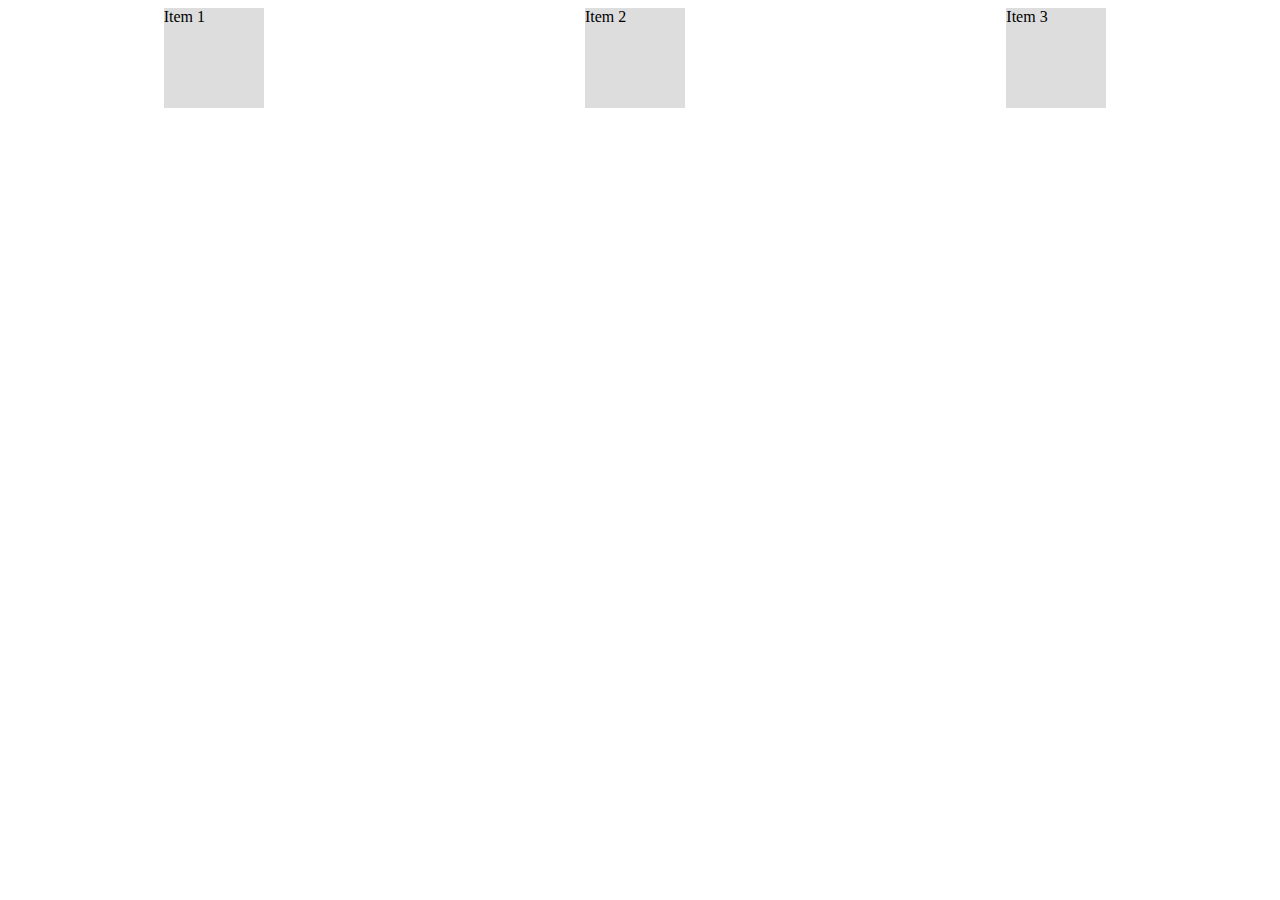
<file: CSS-alinhamentos/justify-content/index.html>
<!DOCTYPE html>
<html>
  <head>
    <meta charset="UTF-8">
    <title>Exemplo de justify-content</title>
    <link rel="stylesheet" href="style.css">
  </head>
  <body>

    <!-- Este código cria uma div com a classe "container" e cinco divs 
    com a classe "box" dentro dela. 
    
    A propriedade display: flex é aplicada na div container para criar 
    um container de flexbox.  

    Os filhos também têm a propriedade display: flex aplicada 
    para que seus conteúdos sejam centralizados horizontal e verticalmente 
    dentro delas. -->


    <div class="container">
        <div class="item item1">Item 1</div>
        <div class="item item2">Item 2</div>
        <div class="item item3">Item 3</div>
    </div>

    
           
  </body>
</html>
</file>
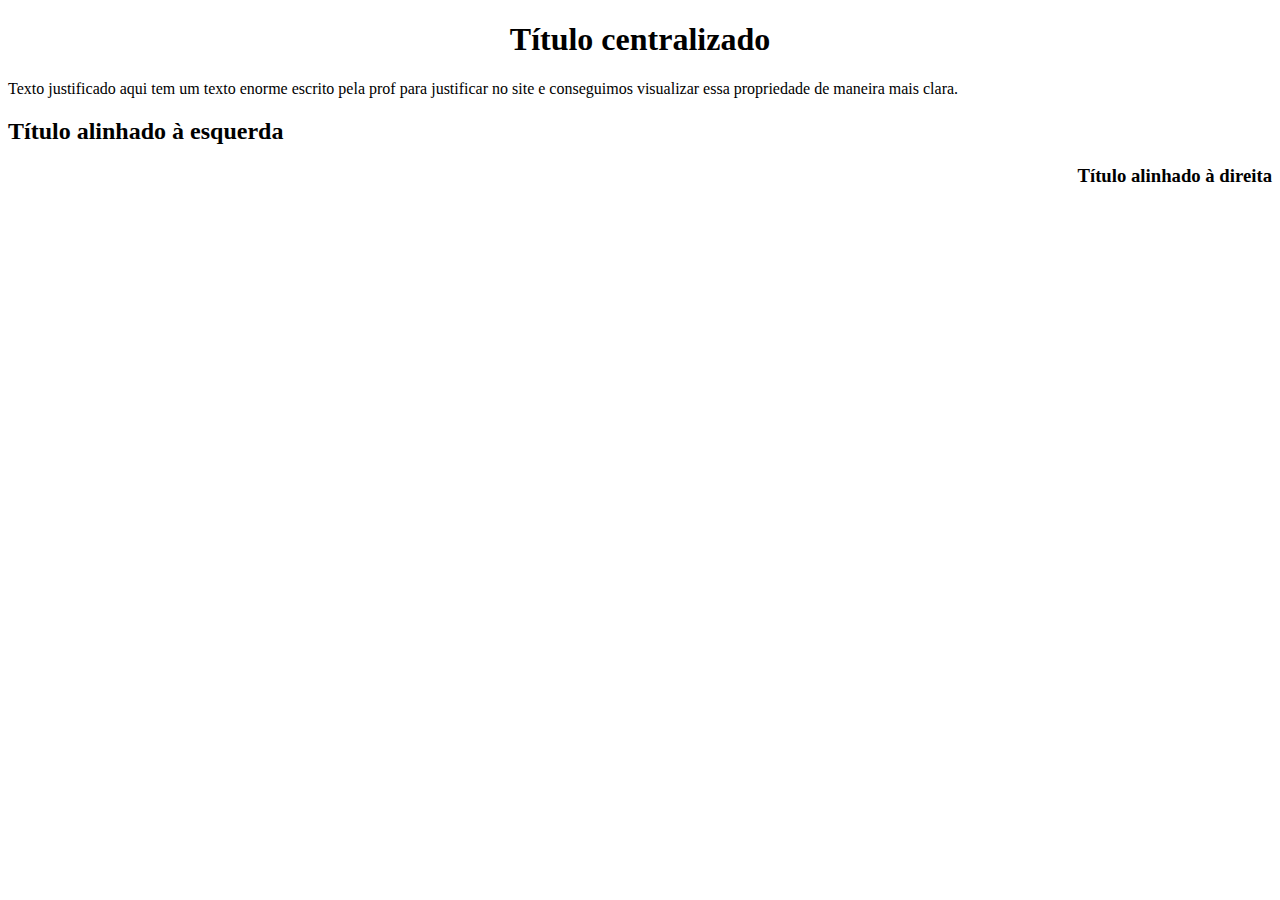
<file: CSS-alinhamentos/text-align/index.html>
<!DOCTYPE html>
<html>
  <head>
    <meta charset="UTF-8">
    <title>Exemplo de text-align</title>
    <link rel="stylesheet" href="style.css">
  </head>
  <body>
    <div class="container">
      <h1>Título centralizado</h1>
      <p>Texto justificado aqui tem um texto enorme escrito pela prof 
        para justificar no site e conseguimos visualizar essa 
        propriedade de maneira mais clara.</p>
    
     <h2>Título alinhado à esquerda</h2>
     <h3>Título alinhado à direita</h3>

    </div>
  </body>
</html>
</file>
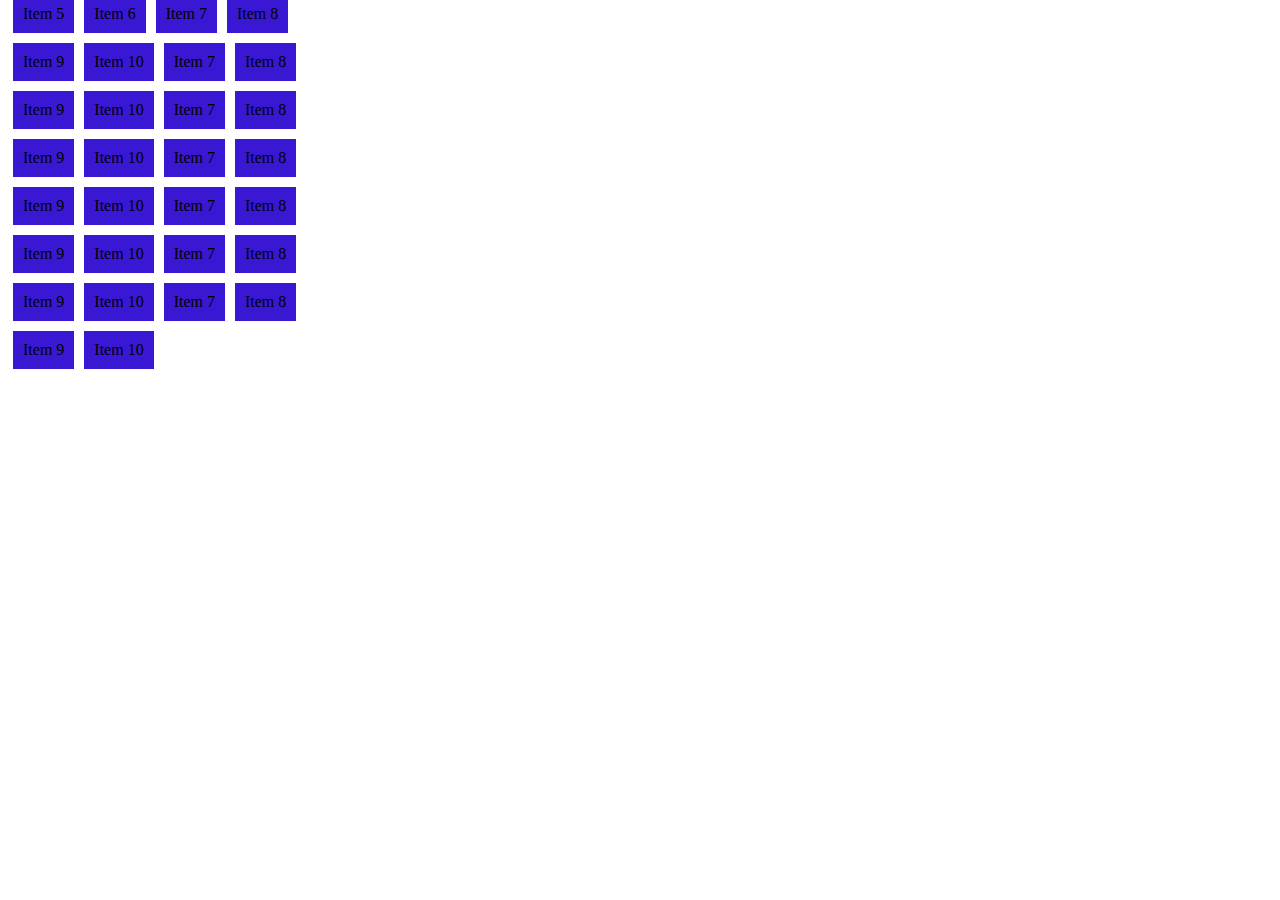
<file: CSS-alinhamentos/align-content/align.html>
<!DOCTYPE html>
<html lang="en">
<head>
    <meta charset="UTF-8">
    <meta http-equiv="X-UA-Compatible" content="IE=edge">
    <link rel="stylesheet" href="align.css">

</head>
<body>
    

<div class="container">
    <div class="item">Item 1</div>
    <div class="item">Item 2</div>
    <div class="item">Item 3</div>
    <div class="item">Item 4</div>
    <div class="item">Item 5</div>
    <div class="item">Item 6</div>

  
    <div class="item">Item 7</div>
    <div class="item">Item 8</div>
    <div class="item">Item 9</div>
    <div class="item">Item 10</div>


    <div class="item">Item 7</div>
    <div class="item">Item 8</div>
    <div class="item">Item 9</div>
    <div class="item">Item 10</div>

    <div class="item">Item 7</div>
    <div class="item">Item 8</div>
    <div class="item">Item 9</div>
    <div class="item">Item 10</div>

    <div class="item">Item 7</div>
    <div class="item">Item 8</div>
    <div class="item">Item 9</div>
    <div class="item">Item 10</div>


    <div class="item">Item 7</div>
    <div class="item">Item 8</div>
    <div class="item">Item 9</div>
    <div class="item">Item 10</div>


    <div class="item">Item 7</div>
    <div class="item">Item 8</div>
    <div class="item">Item 9</div>
    <div class="item">Item 10</div>


    <div class="item">Item 7</div>
    <div class="item">Item 8</div>
    <div class="item">Item 9</div>
    <div class="item">Item 10</div>


  


</body>
</html>
</file>
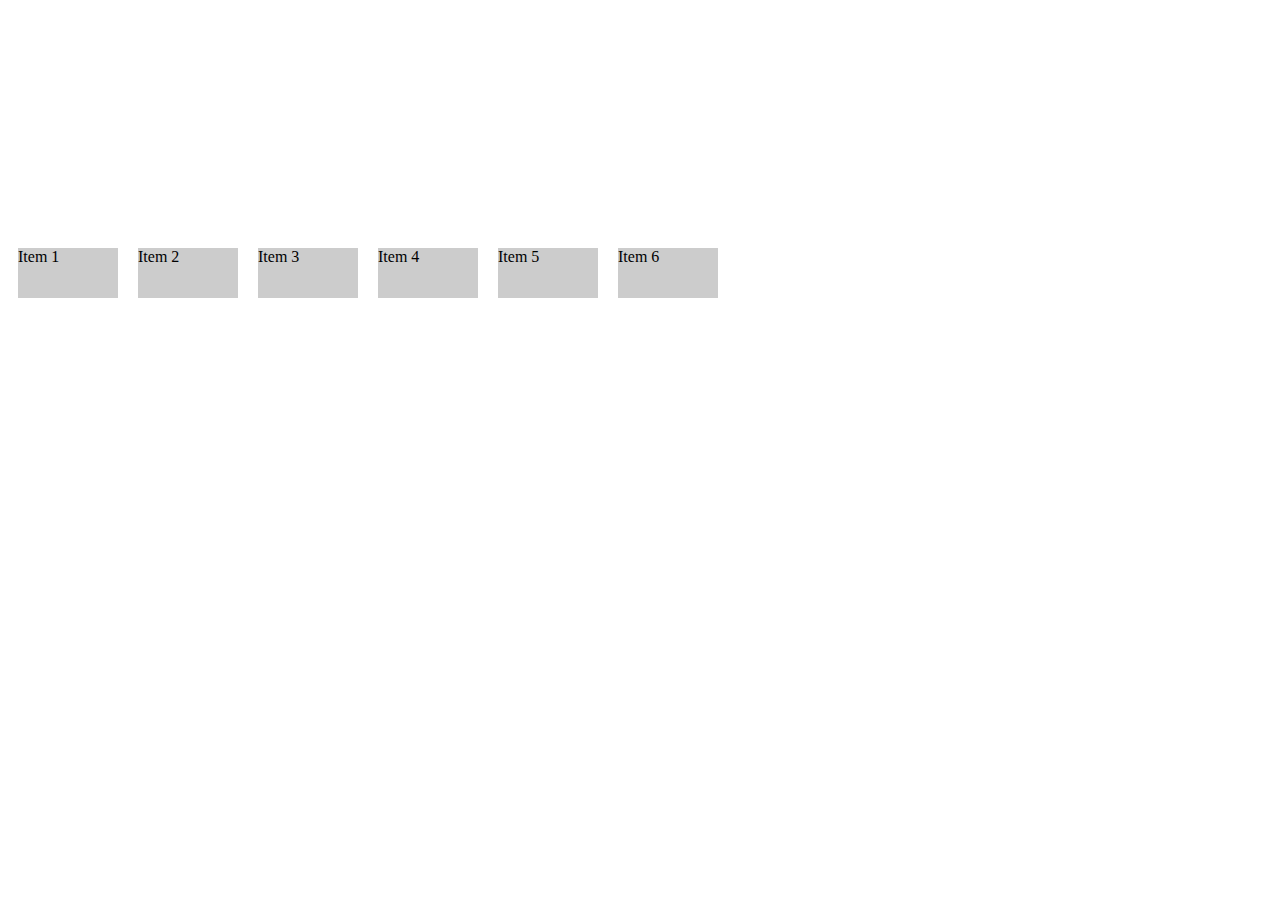
<file: CSS-alinhamentos/align-items/align-items.html>
<!DOCTYPE html>
<html lang="en">
<head>
    <meta charset="UTF-8">
    <meta http-equiv="X-UA-Compatible" content="IE=edge">
    <link rel="stylesheet" href="align-items.css">

</head>
<body>
    

<div class="container">
    <div class="item">Item 1</div>
    <div class="item">Item 2</div>
    <div class="item">Item 3</div>
    <div class="item">Item 4</div>
    <div class="item">Item 5</div>
    <div class="item">Item 6</div>

  
    <!-- <div class="item">Item 7</div>
    <div class="item">Item 8</div>
    <div class="item">Item 9</div>
    <div class="item">Item 10</div> -->

</div>
  


</body>
</html>
</file>
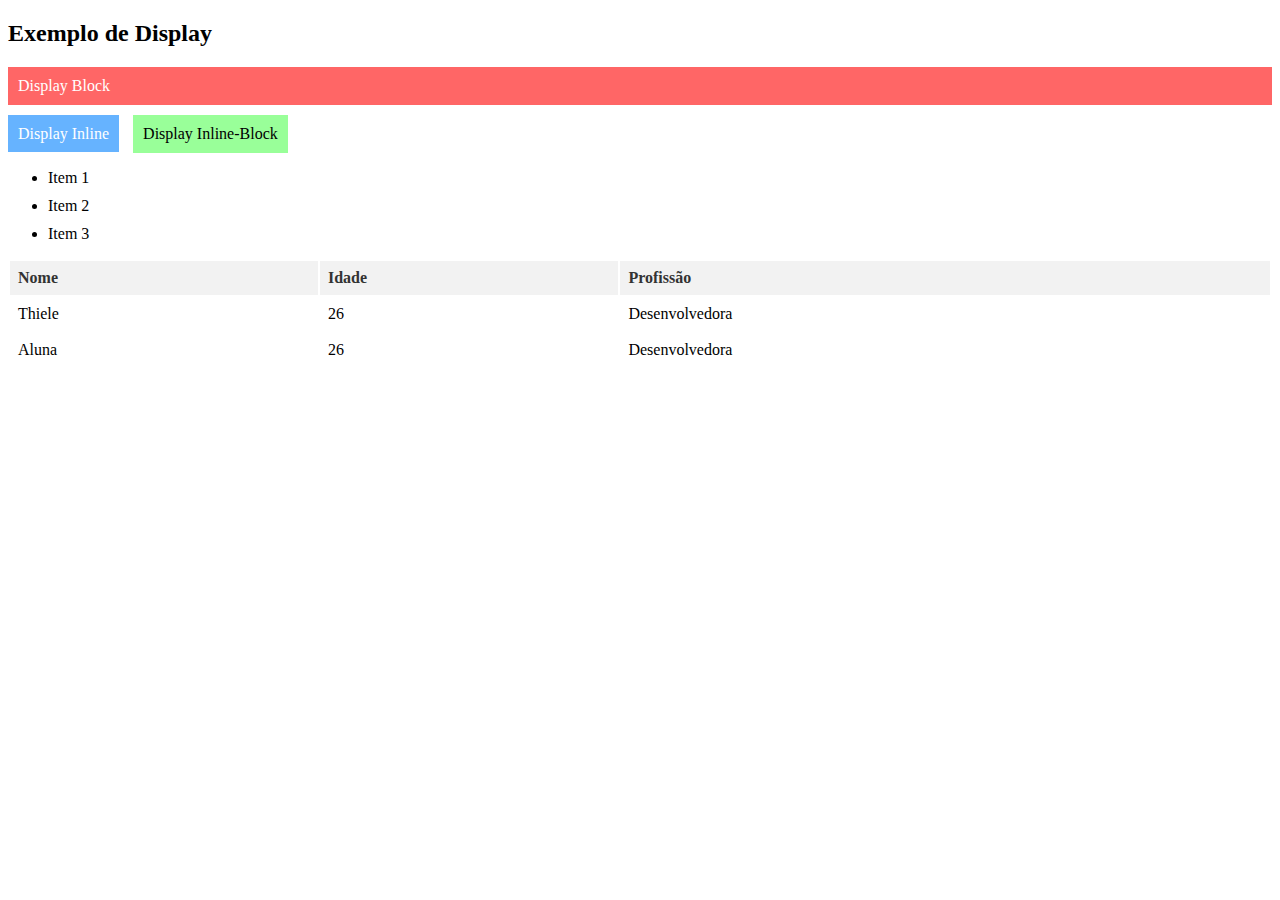
<file: CSS-alinhamentos/displays/displays.html>
<!DOCTYPE html>
<html lang="en">
<head>
    <meta charset="UTF-8">
    <meta http-equiv="X-UA-Compatible" content="IE=edge">
    <link rel="stylesheet" href="displays.css">

</head>
<body>
    
    <h2>Exemplo de Display</h2>
	<div class="block">Display Block</div>
	<div class="inline">Display Inline</div>
	<div class="inline-block">Display Inline-Block</div>
	<div class="none">Display None</div>

	<ul>
		<li>Item 1</li>
		<li>Item 2</li>
		<li>Item 3</li>
	</ul>

		<!-- <table> é a tag que define uma tabela.

		<tr> é a tag que define uma linha na tabela.

		<th> é a tag que define o cabeçalho de uma coluna ou linha na tabela.
			 Normalmente é usado para destacar o título ou nome da coluna.
		<td> é a tag que define uma célula na tabela. 
			É usada para preencher os dados que pertencem a uma determinada 
			linha e coluna da tabela. -->

	<!-- Nesse exemplo, temos uma tabela com três colunas: 
	"Nome", "Idade" e "Profissão". A primeira linha da tabela é uma linha 
	de cabeçalho, onde definimos o título de cada coluna. 
	As duas linhas seguintes contêm as informações de cada pessoa, 
	preenchidas nas células correspondentes à coluna de cada informação. -->





	<table>
		<tr>
			<th>Nome</th>
			<th>Idade</th>
			<th>Profissão</th>
		</tr>
		<tr>
			<td>Thiele</td>
			<td>26</td>
			<td>Desenvolvedora</td>
		</tr>
		<tr>
			<td>Aluna</td>
			<td>26</td>
			<td>Desenvolvedora</td>
		</tr>
	</table>




</body>
</html>
</file>
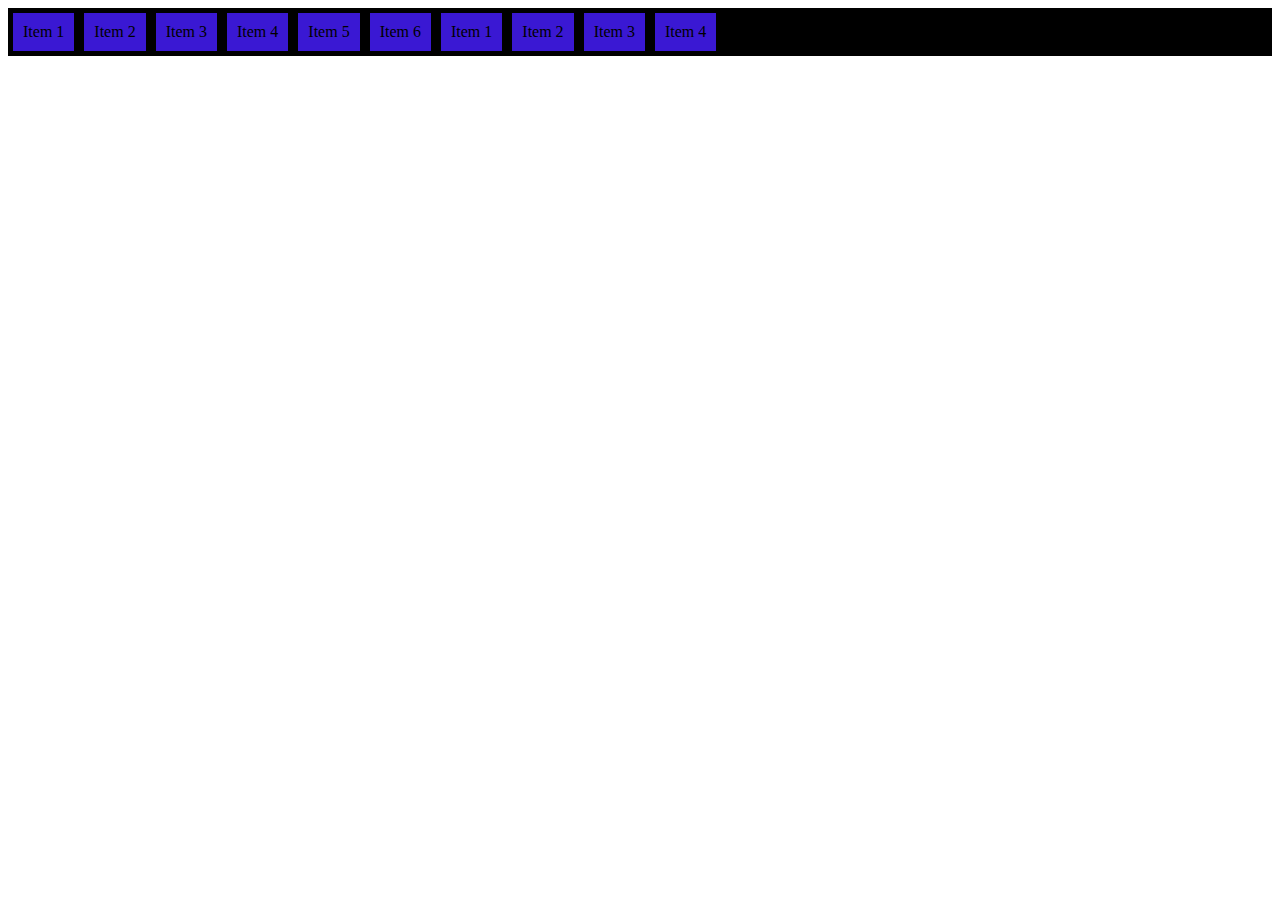
<file: CSS-alinhamentos/flex/flex.html>
<!DOCTYPE html>
<html lang="en">
<head>
    <meta charset="UTF-8">
    <meta http-equiv="X-UA-Compatible" content="IE=edge">
    <link rel="stylesheet" href="flex.css">

</head>
<body>
    

<div class="container">
    <div class="item">Item 1</div>
    <div class="item">Item 2</div>
    <div class="item">Item 3</div>
    <div class="item">Item 4</div>
    <div class="item">Item 5</div>
    <div class="item">Item 6</div>

  
    <div class="item">Item 1</div>
    <div class="item">Item 2</div>
    <div class="item">Item 3</div>
    <div class="item">Item 4</div>

  
  


</body>
</html>
</file>
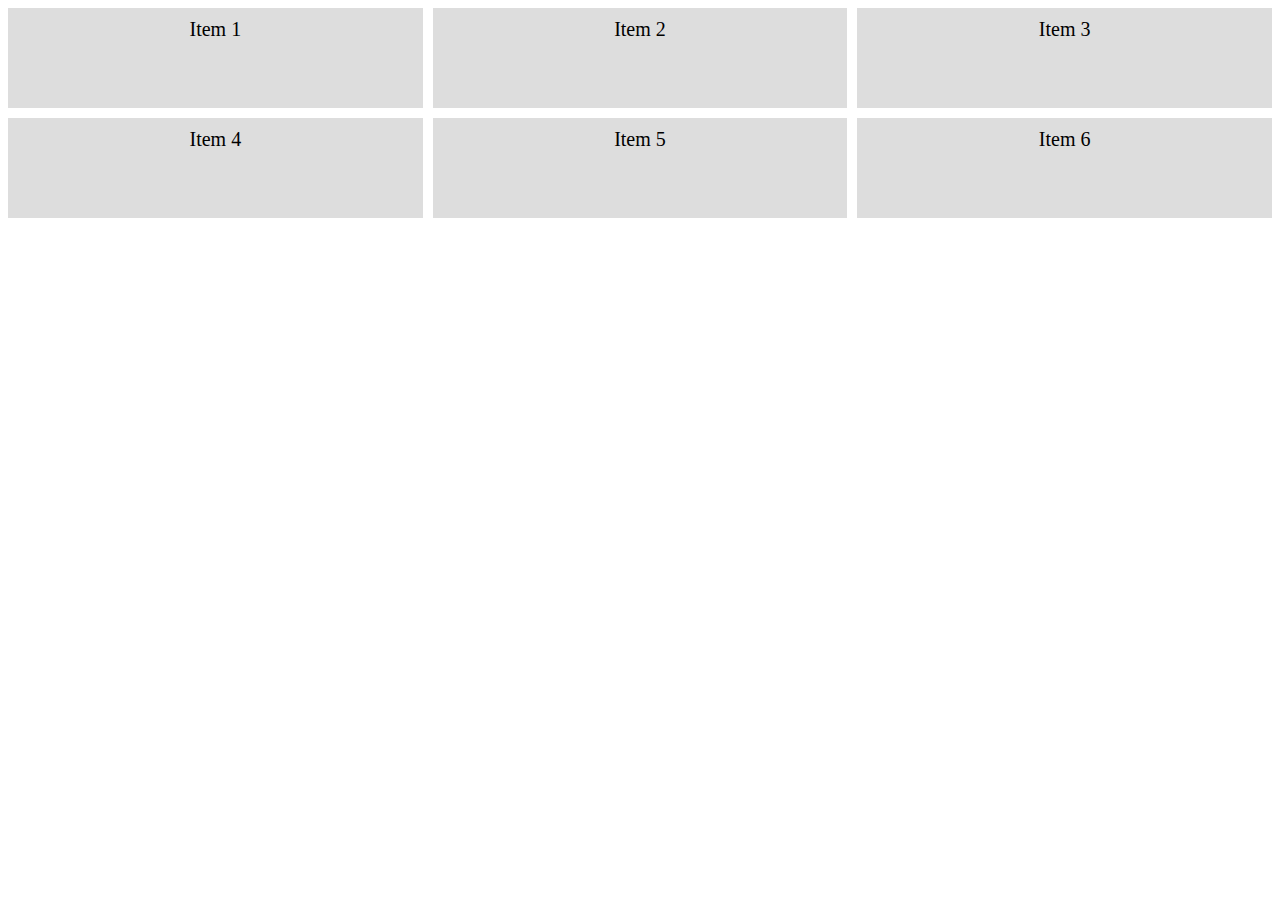
<file: CSS-alinhamentos/grid/grid.html>
<!DOCTYPE html>
<html lang="en">
<head>
    <meta charset="UTF-8">
    <meta http-equiv="X-UA-Compatible" content="IE=edge">
    <link rel="stylesheet" href="grid.css">

</head>
<body>
    
	<div class="container">
		<div class="item">Item 1</div>
		<div class="item">Item 2</div>
		<div class="item">Item 3</div>
		<div class="item">Item 4</div>
		<div class="item">Item 5</div>
		<div class="item">Item 6</div>
	  </div>
	  

</body>
</html>
</file>
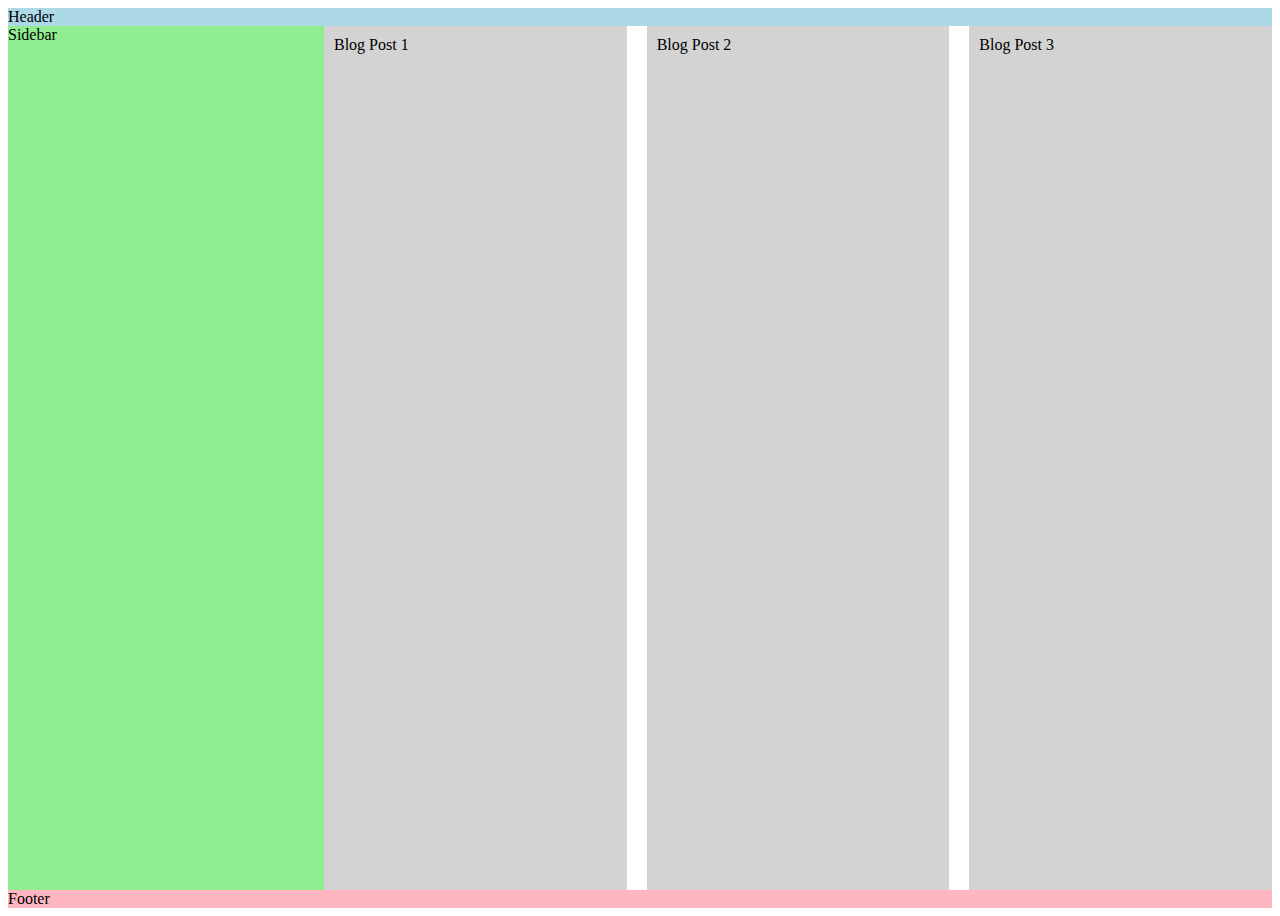
<file: CSS-alinhamentos/gridNews/gridB.html>
<!DOCTYPE html>
<html lang="en">
<head>
    <meta charset="UTF-8">
    <meta http-equiv="X-UA-Compatible" content="IE=edge">
    <link rel="stylesheet" href="gridB.css">

</head>
<body>
    

	<div class="container">
		<div class="header">Header</div>
		<div class="sidebar">Sidebar</div>
		<div class="main-content">
		  <div class="blog-post">Blog Post 1</div>
		  <div class="blog-post">Blog Post 2</div>
		  <div class="blog-post">Blog Post 3</div>
		</div>
		<div class="footer">Footer</div>
	  </div>
<!-- 	  
Neste exemplo, o container usa o grid layout para criar um layout de 
blog com um cabeçalho, uma barra lateral, o conteúdo principal 
(com posts do blog) e um rodapé. A propriedade grid-template-columns 
define o número e o tamanho das colunas, enquanto grid-template-rows 
define o número e o tamanho das linhas. A propriedade grid-template-areas 
define as áreas do grid para cada elemento dentro do container.

A classe .main-content usa display: grid para criar um grid dentro 
do grid principal para exibir os posts do blog. A propriedade 
grid-template-columns é definida usando repeat(auto-fit, minmax(300px, 1fr)) 
para criar um número variável de colunas, dependendo do tamanho da tela. 
O valor minmax(300px, 1fr) garante que cada coluna tenha pelo menos 300 pixels
 de largura e se expanda para preencher o espaço disponível.

As classes .header, .sidebar e .footer são colocadas em suas áreas 
correspondentes usando a propriedade grid-area. A propriedade 
background-color é usada para adicionar cor de fundo aos elementos. -->


</body>
</html>
</file>
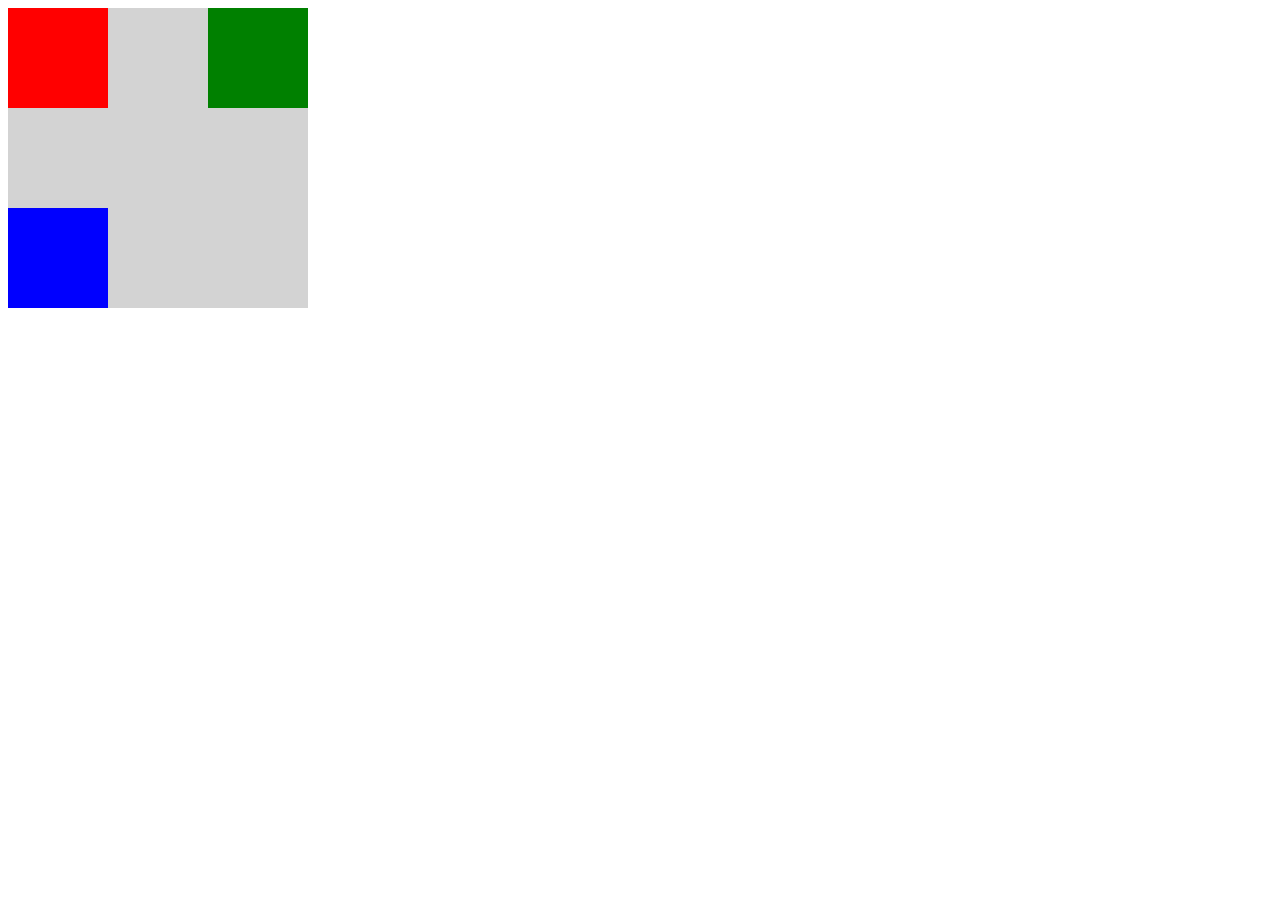
<file: CSS-alinhamentos/position/position.html>
<!DOCTYPE html>
<html lang="en">
<head>
    <meta charset="UTF-8">
    <meta http-equiv="X-UA-Compatible" content="IE=edge">
    <link rel="stylesheet" href="position.css">

</head>
<body>

	<!-- Este código cria um container retangular com três caixas 
	coloridas dentro dele, posicionadas nos cantos superior esquerdo, 
	superior direito e inferior esquerdo, respectivamente. 
	
	As caixas são posicionadas utilizando as propriedades position, top, bottom, 
	left e right. O container tem dimensões definidas, 
	enquanto as caixas têm dimensões fixas e são posicionadas 
	de forma absoluta dentro do container. -->
    
	<div class="container">
		<div class="box box1"></div>
		<div class="box box2"></div>
		<div class="box box3"></div>
	  </div>
	  
</body>
</html>
</file>
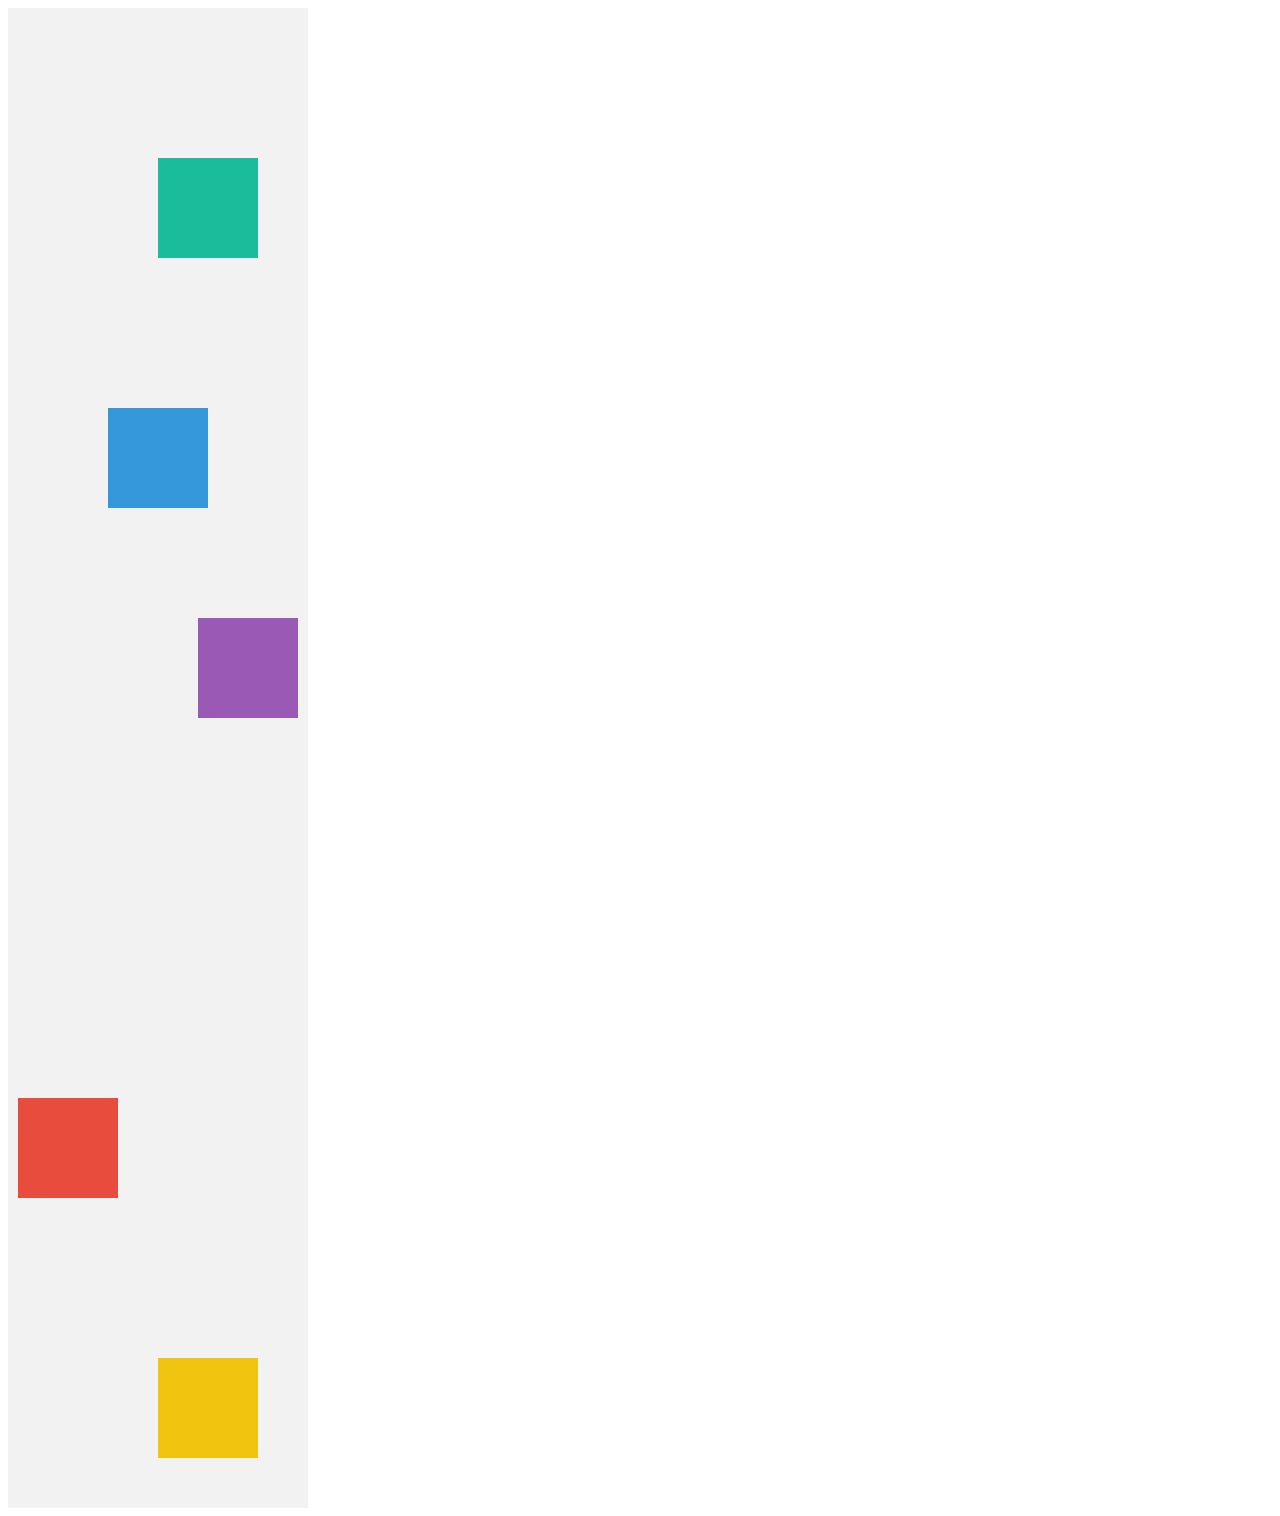
<file: CSS-alinhamentos/positionEx/position.html>
<!DOCTYPE html>
<html lang="en">
<head>
    <meta charset="UTF-8">
    <meta http-equiv="X-UA-Compatible" content="IE=edge">
    <link rel="stylesheet" href="position.css">

</head>
<body>

 <!-- Exemplo 1 -->
 <div class="exemplo-1">
	<div class="caixa"></div>
  </div>

  <!-- Exemplo 2 -->
  <div class="exemplo-2">
	<div class="caixa"></div>
  </div>

  <!-- Exemplo 3 -->
  <div class="exemplo-3">
	<div class="caixa"></div>
  </div>

  <!-- Exemplo 4 -->
  <div class="exemplo-4">
	<div class="caixa"></div>
  </div>

  <!-- Exemplo 5 -->
  <div class="exemplo-5">
	<div class="caixa"></div>
	  
</body>
</html>
</file>
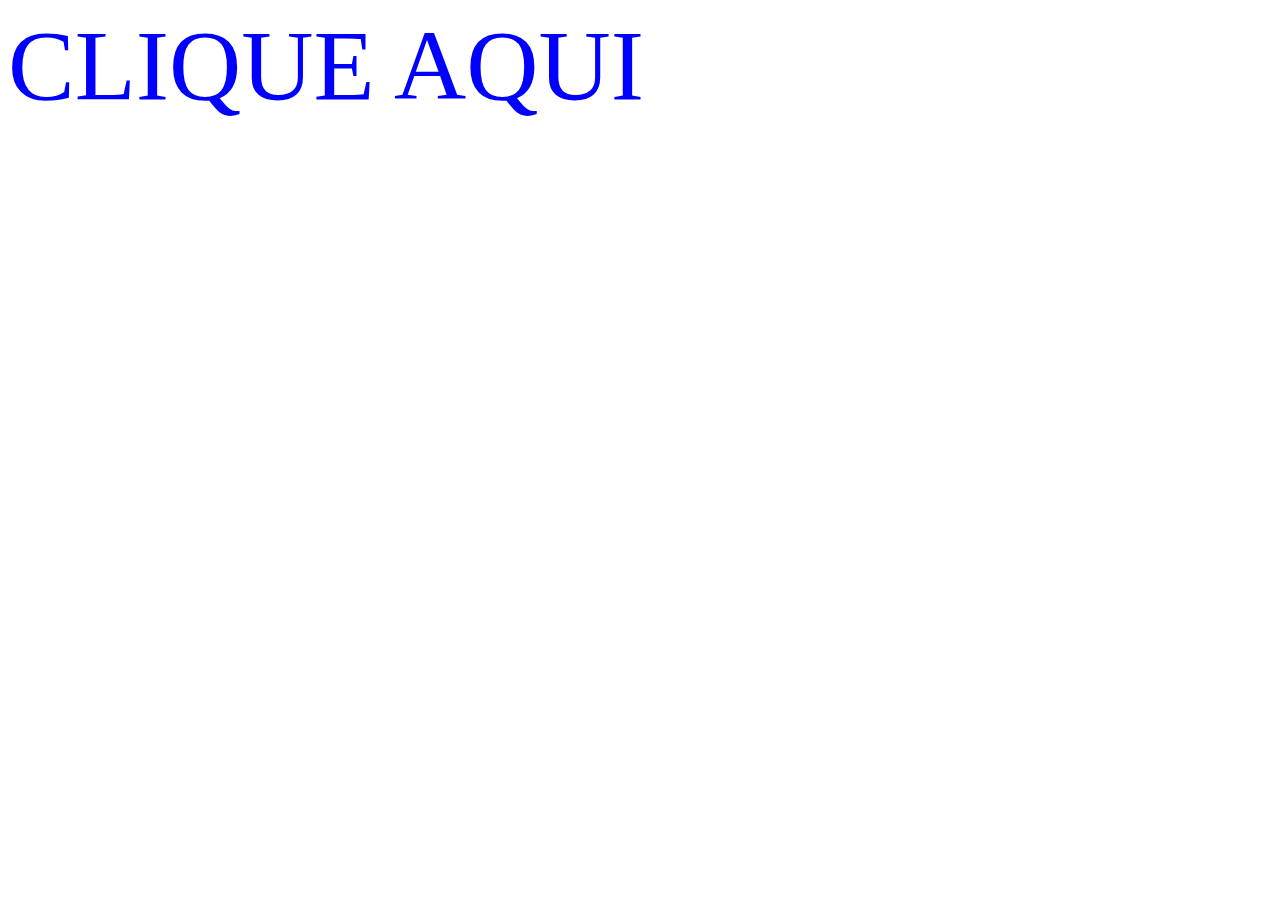
<file: CSS-alinhamentos/pseudoClasse/pseudoClasse.html>
<!DOCTYPE html>
<html lang="en">
<head>
    <meta charset="UTF-8">
    <meta http-equiv="X-UA-Compatible" content="IE=edge">
    <link rel="stylesheet" href="pseudoClasse.css">

</head>
<body>

  <a href="#">Clique aqui</a>

	  
</body>
</html>
</file>
<file: CSS-alinhamentos/justify-content/style.css>
/* A propriedade justify-content é aplicada no container flex, 
não nos itens flex individuais. Isso ocorre porque a 
propriedade determina como os itens(filhos) serão distribuídos 
ao longo do eixo principal do container(pai).

Ou seja, o justify-content define o alinhamento horizontal 
dos itens(filhos) flex no container(pai).

Ao aplicar o justify-content no container(pai), 
podemos controlar o espaçamento e o alinhamento horizontal 
dos itens(filhos) dentro dele, permitindo que os itens(filhos) sejam 
organizados de maneira mais eficiente e estética. */


/* Tecnicamente, é possível aplicar a propriedade justify-content 
diretamente nos itens filhos dentro do container(pai) flex. 
No entanto, essa abordagem não é tão eficaz quanto aplicar 
a propriedade no container(pai), por algumas razões:

A propriedade justify-content é destinada a controlar o espaçamento 
e o alinhamento horizontal de vários itens(filhos) flex dentro do container.
Se aplicada individualmente em cada item, perderíamos a 
capacidade de controlar o alinhamento dos itens como um grupo.

Quando aplicada nos itens filhos individuais, 
a propriedade justify-content funciona apenas para um único item. 
Isso significa que se tivermos vários itens dentro do container, 
teríamos que aplicar a propriedade em cada um individualmente, 
o que seria trabalhoso e pouco eficiente.

Em resumo, a melhor prática é aplicar a propriedade 
justify-content no container(pai) flex, permitindo o controle do 
alinhamento e espaçamento de todos os itens flex de uma só vez. 

e sinceramente, nao faria muito sentido aplicar no filho e a prof vai mostrar o pq*/

.container {
    display: flex;
    /* justify-content: flex-start; */
    /* justify-content: flex-end; */
    /* justify-content: center; */
    /* justify-content: space-between; */
    justify-content: space-around;



  }
  
  .item {
    width: 100px;
    height: 100px;
    background-color: #ddd;
    margin-right: 10px;
  }
  

  /* aplicando no filho: */
  /* .container {
    display: flex;
    justify-content: space-between;
  }
  
  .item1 {
    align-self: flex-start;
  }
  
  .item2,
  .item3 {
    align-self: flex-end;
  } */
  
  /* A propriedade justify-content é aplicada no container pai 
  de um conjunto de elementos flexíveis, enquanto a propriedade align-self 
  é aplicada a um elemento flexível individual. Isso ocorre porque 
  a propriedade justify-content alinha os elementos horizontalmente dentro 
  do contêiner pai, enquanto a propriedade align-self alinha um elemento 
    verticalmente em relação aos demais elementos dentro do contêiner pai.

    Portanto, se um elemento filho precisar ser alinhado 
    horizontalmente em relação aos outros elementos, 
    a propriedade justify-content deve ser aplicada no contêiner pai. 
    Se um elemento filho precisar ser alinhado verticalmente em 
    relação aos outros elementos, a propriedade align-self deve 
    ser aplicada diretamente ao elemento filho em questão. */
</file>
<file: CSS-alinhamentos/text-align/style.css>
/* Nesse exemplo, estamos alinhando o texto dentro do elemento h1 
centralizado horizontalmente com text-align: center. 

Além disso, estamos alinhando o texto dentro dos 
elementos p justificados, criando um espaçamento adicional 
entre as palavras, se necessário, com text-align: justify.

Estamos alinhando o h2 a esquerda e o h3 a direita

Podemos usar classe .container, para definir a 
largura máxima e centralizar o conteúdo.

Isso é importante para que o alinhamento 
do texto com text-align seja visível, já que o texto estará 
contido dentro daquele elemento. */

.container {
    /* max-width: 600px; */
    /* margin: 0 auto; */
  }
  
  h1 {
    text-align: center;
  }
  
  p {
    text-align: justify;
  }

  h2 {
    text-align: left;
  }
  
  h3 {
    text-align: right;
  }
</file>
<file: CSS-alinhamentos/align-content/align.css>
/* Neste exemplo, a propriedade align-content é utilizada 
para alinhar os itens verticalmente dentro do 
container. 

O valor space-around distribui o espaço em azul de 
maneira uniforme ao redor dos itens, criando um 
espaçamento igual entre eles e nas extremidades do container. */



.container {
    display: flex;
    flex-wrap: wrap;
    height: 300px;
    width: 300px;
    align-content: center;
  }
  
  .item {
    background-color: rgb(58, 24, 211);
    padding: 10px;
    margin: 5px;
    /* height: 50px; */
    /* width: 40px; */
  }

  .item1 {
    background-color: brown;
    padding: 10px;
    margin: 5px;
  }
  
  /* O uso da propriedade flex-wrap: wrap permite que os itens dentro 
  do container sejam quebrados em linhas adicionais, 
  em vez de todos ficarem em uma única linha. Isso pode ser 
  útil quando há muitos itens dentro do container 
  e o espaço horizontal disponível não é suficiente para 
  exibi-los em uma única linha sem que haja um excesso de largura.

  Quando usamos flex-wrap: wrap, os itens extras são automaticamente 
  transferidos para uma nova linha, permitindo que mais itens 
  possam ser exibidos em um espaço limitado. */

  /* A propriedade flex-wrap é responsável por definir se os itens dentro do 
  container flex devem ser dispostos em uma ou várias linhas. 
  Quando ela é definida como wrap, os itens são agrupados em 
  linhas adicionais conforme necessário para preencher o 
  espaço disponível no container.

se a gente definir explicitamente uma altura e largura nos itens filhos 
que ultrapassam a largura do container flex, os itens vão se sobrescrever e 
não serão quebrados em linhas adicionais. Para quebrar os itens em 
várias linhas, o container flex precisa ter largura suficiente para 
acomodar os itens ou você pode definir uma largura menor para os itens filhos. */
</file>
<file: CSS-alinhamentos/align-items/align-items.css>
/* Nesse exemplo, a propriedade align-items é definida como "center" 
para o contêiner, o que faz com que os itens dentro do contêiner 
sejam centralizados ao longo do eixo transversal (verticalmente, no caso). */


.container {
  display: flex;
  height: 300px;
  align-items: flex-end;
}

.item {
  width: 100px;
  height: 50px;
  background-color: #ccc;
  margin: 10px;
}


/* No segundo exemplo, a propriedade align-items é definida como "flex-end" 
para o contêiner, o que faz com que os itens dentro do contêiner 
sejam alinhados ao final do eixo transversal (ou seja, para baixo, 
já que o contêiner tem altura definida). Além disso, o contêiner tem 
a propriedade flex-wrap definida como "wrap", o que faz com que os 
itens sejam quebrados em várias linhas, em vez de ficarem todos na mesma linha.
 */
</file>
<file: CSS-alinhamentos/displays/displays.css>
.block {
	display: block;
	background-color: #ff6666;
	color: white;
	padding: 10px;
	margin-bottom: 10px;
}

.inline {
	display: inline;
	background-color: #66b3ff;
	color: white;
	padding: 10px;
	margin-right: 10px;
}

.inline-block {
	display: inline-block;
	background-color: #99ff99;
	color: black;
	padding: 10px;
	margin-right: 10px;
  /* width: 50%; */
}

.none {
	display: none;
}

table {
	width: 100%;
	margin-bottom: 10px;
}

th, td {
	padding: 8px;
	text-align: left;
	/* border-bottom: 1px solid #ddd; */
}

th {
	background-color: #f2f2f2;
	color: #333;
}

li {
	display: list-item;
	margin-bottom: 10px;
}
</file>
<file: CSS-alinhamentos/flex/flex.css>
/* Nesse exemplo, estamos definindo que os itens devem ser 
dispostos da direita para a esquerda, já que o valor row-reverse 
foi definido na propriedade flex-direction. */


.container {
    display: flex;
    flex-direction: row;
    background-color: black;
  }
  
  .item {
    background-color: rgb(58, 24, 211);
    padding: 10px;
    margin: 5px;
  }
</file>
<file: CSS-alinhamentos/grid/grid.css>
.container {
	display: grid;
	grid-template-columns: repeat(3, 1fr);
	grid-template-rows: repeat(2, 100px);
	grid-gap: 10px;
  }
  
  .item {
	background-color: #ddd;
	padding: 10px;
	font-size: 20px;
	text-align: center;
  }
  
  /* Neste exemplo, o container de grade tem três colunas e duas linhas,
definidas pela propriedade grid-template-columns e grid-template-rows. 

Os itens são colocados na grade usando a propriedade grid-row e grid-column, 
e há um espaço de 10 pixels entre as linhas e colunas da grade, 
definido pela propriedade grid-gap.

Para praticar, vocês podem tentar criar diferentes layouts usando a 
propriedade display: grid. Por exemplo, tentem criar uma grade com uma
 única linha e várias colunas. ou uma grade com um número variável de 
 linhas e colunas com base no tamanho da tela. */











/* 
 Vocês podem usar unidades de medida relativas, como porcentagem ou "fr" (frações) 
 em vez de unidades de medida absolutas, como pixels, para definir o 
 tamanho das colunas e linhas da grade. Isso permite que a grade se adapte 
 ao tamanho da tela.

Além disso, vocês podem usar media queries para alterar o número de colunas e 
linhas da grade com base no tamanho da tela. Por exemplo, vocês podem definir 
uma grade com quatro colunas em telas maiores que 768 pixels e duas 
colunas em telas menores que 768 pixels. */

/* .grid-container {
	display: grid;
	grid-template-columns: repeat(auto-fit, minmax(200px, 1fr));
	grid-gap: 20px;
  }
  
  .grid-item {
	background-color: #ccc;
	padding: 20px;
  }
   */
/* 
   Neste exemplo, estamos criando uma grade com colunas que se ajustam 
   automaticamente ao tamanho da tela (graças ao auto-fit), com um 
   mínimo de 200 pixels e um máximo de 1fração da largura disponível 
   (graças ao minmax(200px, 1fr)). O grid-gap de 20 pixels cria um 
   espaço entre as células.

Você pode experimentar este código e alterar o tamanho da janela 
do navegador para ver como a grade se adapta dinamicamente. */
</file>
<file: CSS-alinhamentos/gridNews/gridB.css>
.container {
  display: grid;
  grid-template-columns: 1fr 3fr;
  grid-template-rows: auto 1fr auto;
  grid-template-areas:
    "header header"
    "sidebar main-content"
    "footer footer";
  height: 100vh;
}

.header {
  grid-area: header;
  background-color: lightblue;
}

.sidebar {
  grid-area: sidebar;
  background-color: lightgreen;
}

.main-content {
  grid-area: main-content;
  display: grid;
  grid-template-columns: repeat(auto-fit, minmax(300px, 1fr));
  grid-gap: 20px;
}

.blog-post {
  background-color: lightgray;
  padding: 10px;
}

.footer {
  grid-area: footer;
  background-color: lightpink;
}
</file>
<file: CSS-alinhamentos/position/position.css>
.container {
  position: relative;
  width: 300px;
  height: 300px;
  background-color: lightgray;
}

.box {
  position: absolute;
  width: 100px;
  height: 100px;
}

/* A propriedade position permite que você defina a 
posição de um elemento em relação ao seu contêiner pai.

Quando a gente define a posição de um elemento como absolute, 
ele é posicionado em relação ao contêiner pai mais próximo tenha a propriedade 
position definida como relative, absolute ou fixed.

No exemplo o contêiner pai .container tem a propriedade position definida 
como relative. Isso significa que o elemento filho .box com a propriedade 
position definida como absolute será posicionado em relação ao .container.

Por isso, ao definir a posição do elemento filho como absolute, 
você pode posicionar ele dentro do contêiner de forma precisa 
e independente dos demais elementos do layout. */


/* Sim, você pode aplicar a propriedade position: absolute em um elemento filho sem
 que o elemento pai tenha a propriedade position: relative. 
 Porém, ao fazer isso, o posicionamento absoluto será em relação ao elemento pai
  mais próximo que tenha uma posição definida.

Caso nenhum elemento pai tenha uma posição definida, o elemento posicionado 
absolutamente será posicionado em relação ao elemento body. 
Isso pode causar problemas de posicionamento em layouts mais complexos, 
por isso é recomendável definir um elemento pai com a posição 
relativa quando se trabalha com elementos posicionados absolutamente. */

.box1 {
  top: 0;
  left: 0;
  background-color: red;
}

.box2 {
  top: 0;
  right: 0;
  background-color: green;
}

.box3 {
  bottom: 0;
  left: 0;
  background-color: blue;
}
</file>
<file: CSS-alinhamentos/positionEx/position.css>
/* Exemplo 1 */
      .exemplo-1 {
        position: relative;
        width: 300px;
        height: 300px;
        background-color: #f2f2f2;
      }

      .exemplo-1 .caixa {
        position: absolute;
        top: 50%;
        left: 50%;
        width: 100px;
        height: 100px;
        background-color: #1abc9c;
      }

      /* Exemplo 2 */
      .exemplo-2 {
        position: relative;
        width: 300px;
        height: 300px;
        background-color: #f2f2f2;
      }

      .exemplo-2 .caixa {
        position: absolute;
        top: 0;
        right: 0;
        bottom: 0;
        left: 0;
        margin: auto;
        width: 100px;
        height: 100px;
        background-color: #3498db;
      }

      /* Exemplo 3 */
      .exemplo-3 {
        position: relative;
        width: 300px;
        height: 300px;
        background-color: #f2f2f2;
      }

      .exemplo-3 .caixa {
        position: absolute;
        top: 10px;
        right: 10px;
        width: 100px;
        height: 100px;
        background-color: #9b59b6;
      }

      /* Exemplo 4 */
      .exemplo-4 {
        position: relative;
        width: 300px;
        height: 300px;
        background-color: #f2f2f2;
      }

      .exemplo-4 .caixa {
        position: absolute;
        bottom: 10px;
        left: 10px;
        width: 100px;
        height: 100px;
        background-color: #e74c3c;
      }

      /* Exemplo 5 */
      .exemplo-5 {
        position: relative;
        width: 300px;
        height: 300px;
        background-color: #f2f2f2;
      }

      .exemplo-5 .caixa {
        position: absolute;
        top: 50%;
        left: 50%;
        width: 100px;
        height: 100px;
        background-color: #f1c40f;
      }
</file>
<file: CSS-alinhamentos/pseudoClasse/pseudoClasse.css>
a {
  color: blue;
  text-decoration: none;
  text-transform: uppercase;
  font-size: 100px;
}

a > li

a:hover {
  text-decoration: underline;
  background-color: aqua;
}

a:visited {
  color: purple;
}

a:active {
  color: red;
}


/* .navegacao__itens li > a:hover {
  color: #C083B9;
} */

/* esse código CSS está usando uma pseudo-classe :hover 
para definir um estilo o que está dentro que está dentro de um elemento 
com a classe .navegacao__itens quando o mouse está sobre o link. */

/* 
O símbolo ">" é conhecido como "seletor filho direto" 
(direct child selector) e indica que o estilo CSS que está sendo 
definido será aplicado apenas aos elementos que são filhos diretos 
do elemento anterior na seleção. */

/* Nesse exemplo da prof no M de Maravilhosas, o seletor
 ".navegacao__itens li > a:hover" significa que o estilo CSS 
 (color: #C083B9;) será aplicado somente aos elementos "a" 
 que são filhos diretos de um elemento "li" que, por sua vez, 
 é filho direto do elemento com a classe "navegacao__itens", 
 e que estiverem em estado de "hover" 
 (quando o mouse estiver passando por cima do elemento). */
</file>
